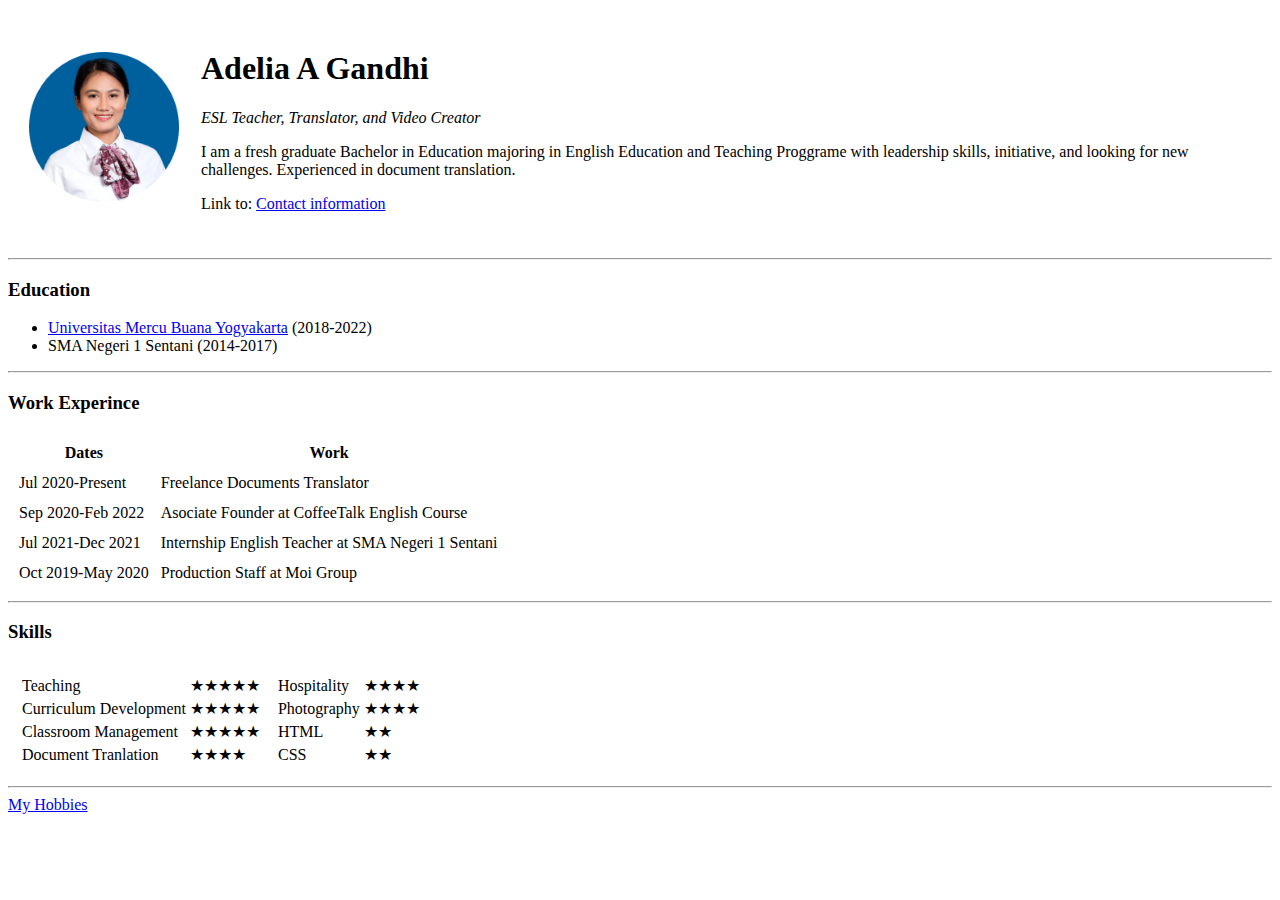
<file: index.html>
<!DOCTYPE html>
<html>
<head>
    <meta charset="UTF-8">
    <title>Adelia's Personal Site</title>
</head>    
<body>
    <table cellspacing="20">
        <tr>
            <td><img width="150px" src="Adelia.png" alt="adelia profile picture"></td>
            <td><h1>Adelia A Gandhi</h1>
                <p><em>ESL Teacher, Translator, and Video Creator</em></p>
                <p>I am a fresh graduate Bachelor in Education majoring in English Education and Teaching Proggrame with leadership skills, initiative, and looking for new challenges. Experienced in document translation.</p>
                <p>Link to: <a href="contact-me.html">Contact information</a></p>
            </td>
        </tr>
    </table>
    <hr>
    <h3>Education</h3>
    <ul>
        <li><a href="https://mercubuana-yogya.ac.id/">Universitas Mercu Buana Yogyakarta</a> (2018-2022)</li>
        <li>SMA Negeri 1 Sentani (2014-2017)</li>
    </ul>
    <hr>
    <h3>Work Experince</h3>
    <table cellspacing="10">
        <thead>
            <tr>
                <th>Dates</th>
                <th>Work</th>
            </tr>
        </thead>
        <tbody></tbody>
        <tfoot></tfoot>
        <tr>
            <td>Jul 2020-Present </td>
            <td>Freelance Documents Translator</td>
        </tr>
        <tr>
            <td>Sep 2020-Feb 2022 </td>
            <td>Asociate Founder at CoffeeTalk English Course</td>
        </tr>
        <tr>
            <td>Jul 2021-Dec 2021 </td>
            <td>Internship English Teacher at SMA Negeri 1 Sentani</td>
        </tr>
        <tr>
            <td>Oct 2019-May 2020 </td>
            <td>Production Staff at Moi Group</td>
        </tr>
    </table>
    <hr>
    <h3>Skills</h3>
    <table cellspacing="10">
        <tr>
            <td>
                <table>
                    <tr>
                        <td>Teaching</td>
                        <td>★★★★★</td>
                    </tr>
                    <tr>
                        <td>Curriculum Development</td>
                        <td>★★★★★</td>
                    </tr>
                    <tr>
                        <td>Classroom Management</td>
                        <td>★★★★★</td>
                    </tr>
                    <tr>
                        <td>Document Tranlation</td>
                        <td>★★★★</td>
                    </tr>
                </table>
            </td>
            <td>
                <table>
                    <tr>
                        <td>Hospitality</td>
                        <td>★★★★</td>
                    </tr>
                    <tr>
                        <td>Photography</td>
                        <td>★★★★</td>
                    </tr>
                    <tr>
                        <td>HTML</td>
                        <td>★★</td>
                    </tr>
                    <tr>
                        <td>CSS</td>
                        <td>★★</td>
                    </tr>
                </table>
            </td>
        </tr>
    </table>
    <hr>
    <a href="hobbies.html">My Hobbies</a>
</body>
</html>
</file>
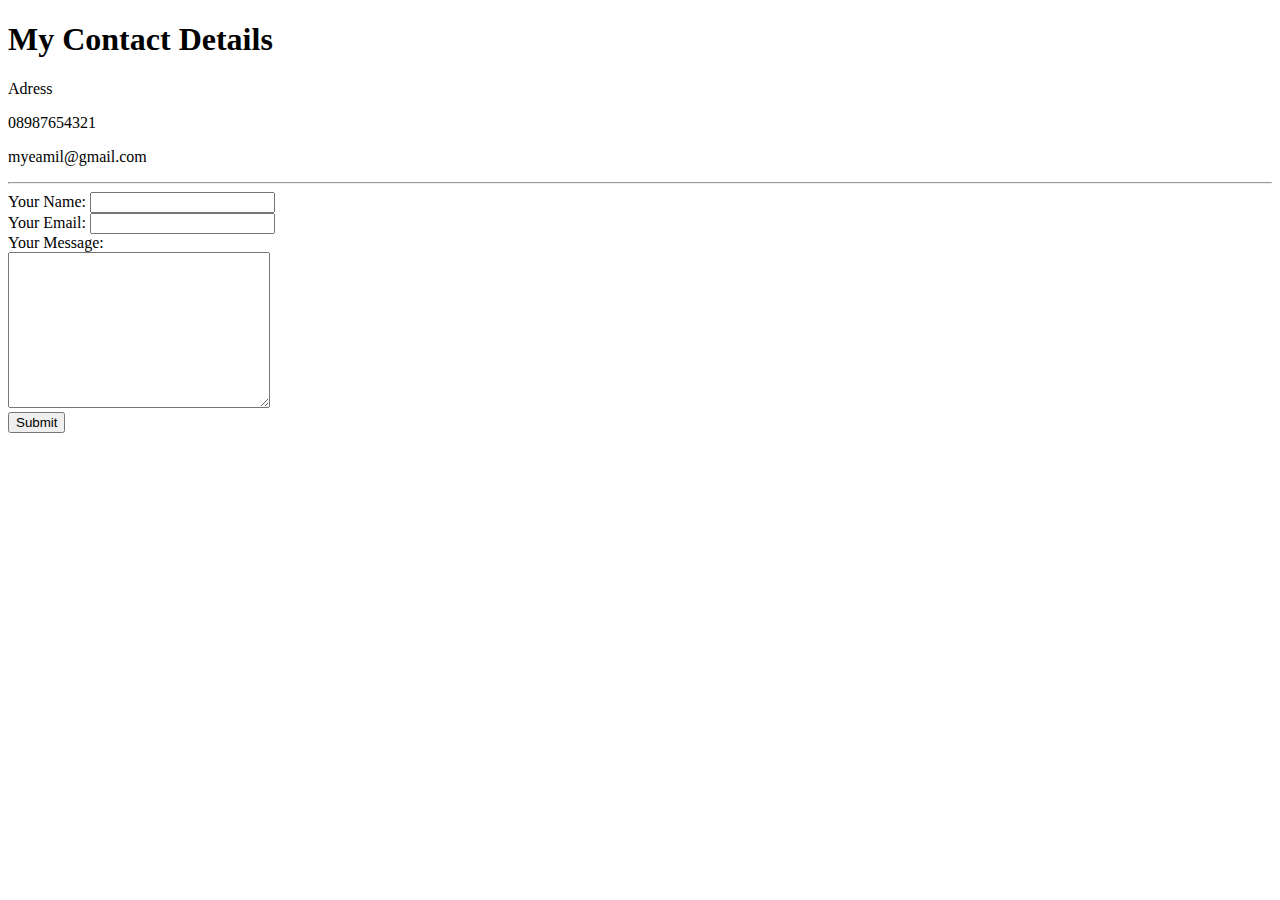
<file: contact-me.html>
<!DOCTYPE html>
<html>
<head>
    <meta charset="UTF-8">
    <title>Contact Me</title>
</head>    
<body>
    <h1>My Contact Details</h1>
    <p>Adress</p>
    <p>08987654321</p>
    <p>myeamil@gmail.com</p>
    <hr>
    <form class="" action="mailto:adeliagandhi1@mail.com" method="post" encthype="text/plain">
        <label>Your Name:</label>
        <input type="text" name="yourName" value=""><br>
        <label>Your Email:</label>
        <input type="email" name="yourEmail" value=""><br>
        <label>Your Message:</label><br>
        <textarea name="yourMessage" rows="10" cols="30"></textarea><br>
        <input type="submit" name="">
    </form>
</body>
</html>
</file>
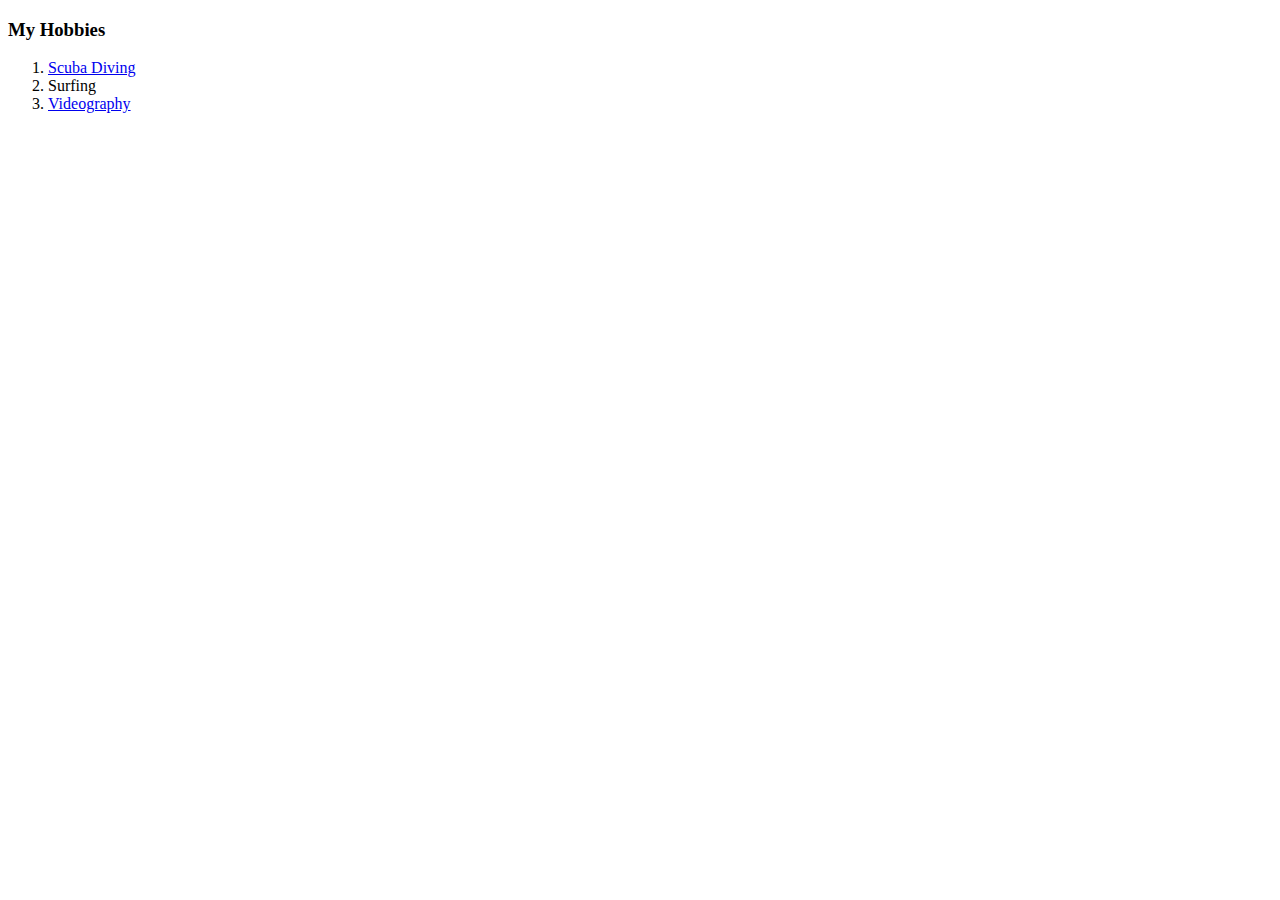
<file: hobbies.html>
<!DOCTYPE html>
<html>
    <head>
        <meta charset="utf-8">
        <title>My Hobbies</title>
    </head>
    <body>
        <h3>My Hobbies</h3>
    <ol>
        <li><a href="https://drive.google.com/file/d/1ERHkT0XH5gB4t4hfyYCgWG_JSnrCmJIt/view?usp=sharing">Scuba Diving</a></li>
        <li>Surfing</li>
        <li><a href="https://m.facebook.com/100055539665784/videos/1548197662287473/">Videography</a></li>
    </ol>
    </body>
</html>
</file>
